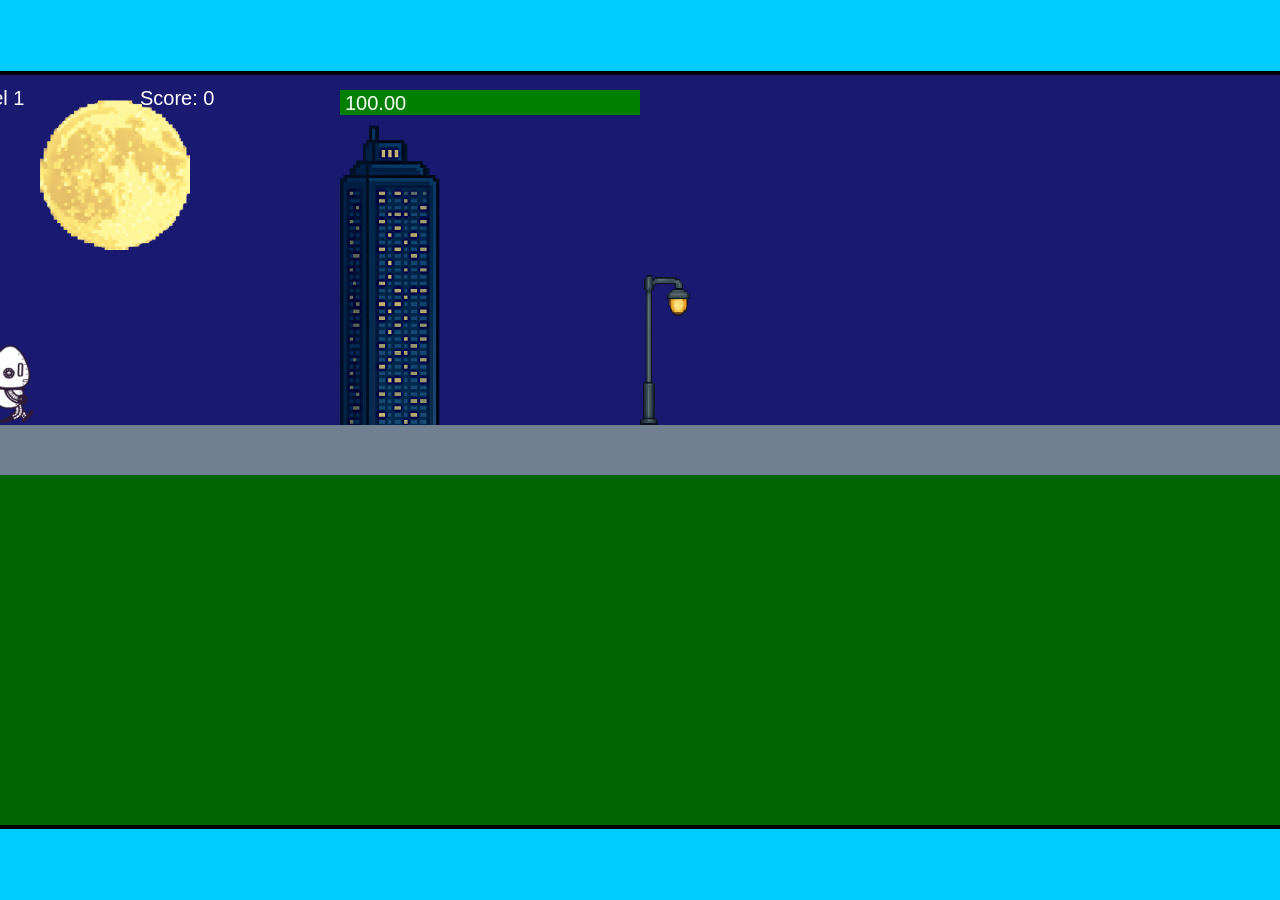
<file: fsd-projects/runtime/index.html>
<!DOCTYPE html>
<html lang="en">
  <head>
    <meta charset="UTF-8" />
    <meta name="viewport" content="width=device-width, initial-scale=1.0" />
    <title>Runtime Neo</title>
    <link rel="stylesheet" href="runtime.css" />
    <script src="https://code.jquery.com/jquery-3.1.0.js"></script>
    <script src="setup.js"></script>
    <script src="levels.js"></script>
    <script src="scenery.js"></script>
    <script src="student.js"></script>
    <script src="main.js"></script>
  </head>
  <body id="body">
    <canvas id="gameCanvas" width="1400" height="750"></canvas>
    <img id="player" src="images/halle.png" />
    <img id="projectile" src="images/projectile.png" />
    <img id="basicPlatform" src="images/interactable/basicPlatform.png" />
    <img id="spikes" src="images/interactable/spikes.png" />
    <img id="bug" src="images/interactable/bug.png" />
    <img id="healthUp" src="images/interactable/healthUp.png" />
    <img id="flag" src="images/interactable/flag.png" />
    <img id="moon" src="images/backgrounds/moon.png" />
    <img id="building" src="images/backgrounds/building.png" />
    <img id="lamp" src="images/backgrounds/lamp.png" />
  </body>
</html>
</file>
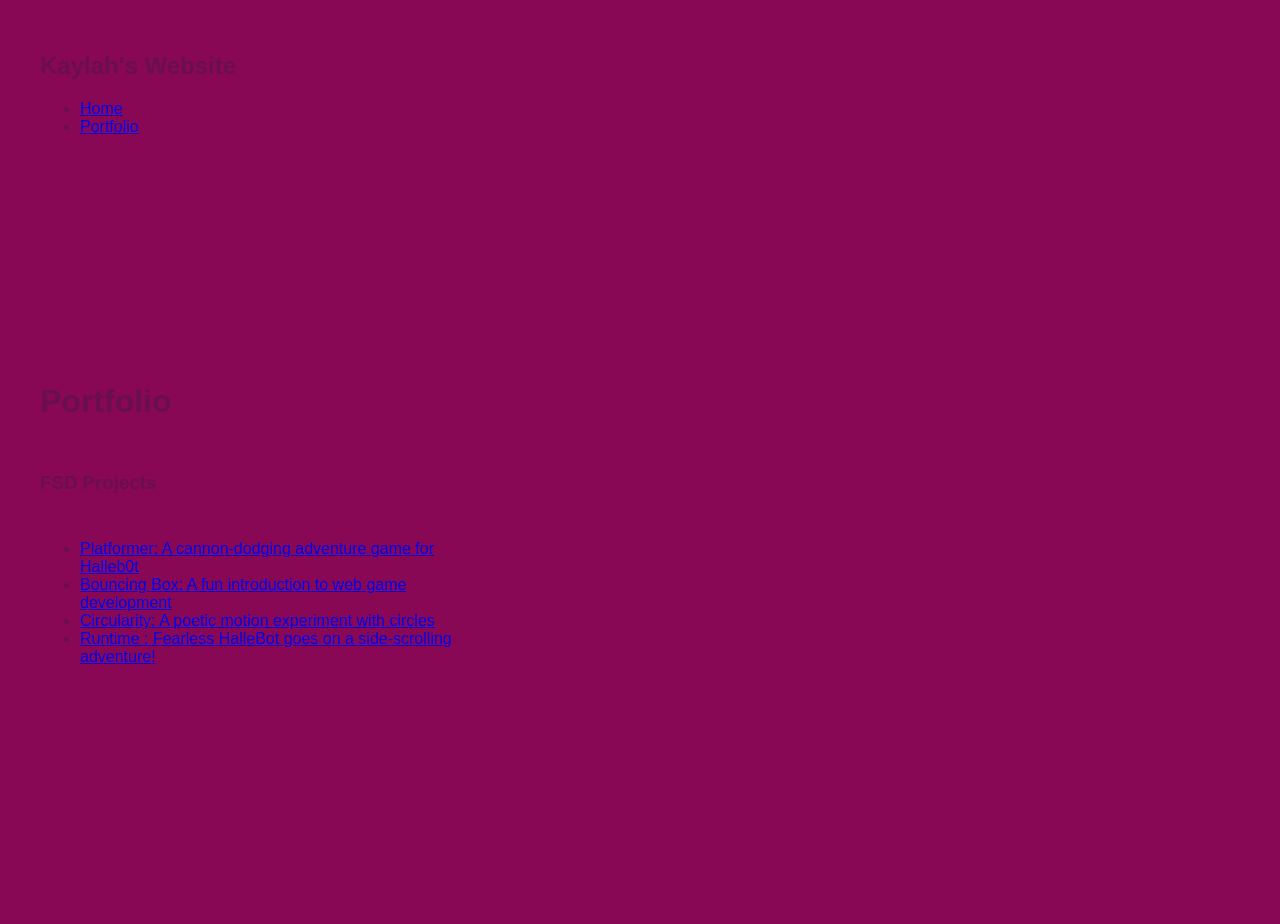
<file: portfolio.html>
<!DOCTYPE html>
<html>
 <head>
   <title>Joker's Website</title>
    <link rel="stylesheet" href="style.css" />
 </head>


 <body>
   <!-- All content goes here -->
   <div id="all-contents">
      <nav>
       <h1>Kaylah's Website</h1>
       <ul id="nav-ul">
         <li class="nav-li">
 <a href="index.html">Home</a>
</li>
<li class="nav-li">
 <a href="portfolio.html">Portfolio</a>
</li>
</ul>
</nav>


 <main>
<div class="content">
   <h1>Portfolio</h1>
   <h3>FSD Projects</h3>
   <ul id="portfolio">
<li>
 <a href="fsd-projects/platformer/">Platformer: A cannon-dodging adventure game for Halleb0t</a>
</li>
<li>
 <a href="fsd-projects/bouncing-box/">Bouncing Box: A fun introduction to web game development</a>
</li>
<li>
 <a href="fsd-projects/circularity/">Circularity: A poetic motion experiment with circles</a>
</li>
<li>
<a href="fsd-projects/runtime/">Runtime : Fearless HalleBot goes on a side-scrolling adventure!</a>
</li>
   </ul>


   <!-- ASD Projects will go here -->


 </div>
 </main>
   </div>
 </body>
</html>
</file>
<file: fsd-projects/runtime/runtime.css>
/* runtime.css */
/* Styles for Runtime Neo auto-runner game */

img {
  display: none;
}

#gameCanvas {
  position: absolute;
  border: 4px solid #000;
  top: 50%;
  left: 50%;
  transform: translate(-50%, -50%);
}

body {
  margin: 0;
  background-color: #00ccff;
  font-family: Arial, sans-serif;
  text-align: center;
  overflow: hidden;
}
</file>
<file: style.css>
* {
  box-sizing: border-box;
}

body {
  margin: 0;
  background: #890856;
  color: #690f4e;
  font-family: "Helvetica Neue", Arial, sans-serif;
}

#all-contents {
  max-width: 1500px;
  min-height: 100vh;
  margin: 0 auto;
  padding: 32px 40px;
}
main {
  display: grid;
  grid-template-columns: minmax(220px, 1fr) minmax(420px, 1.6fr);
  align-items: center;
  min-height: calc(100vh - 160px);
  gap: clamp(32px, 5vw, 80px);
}

.sidebar {
  width: 100%;
}

.content {
  display: flex;
  flex-direction: column;
  align-items: flex-start;
  gap: 12px;
}
</file>
